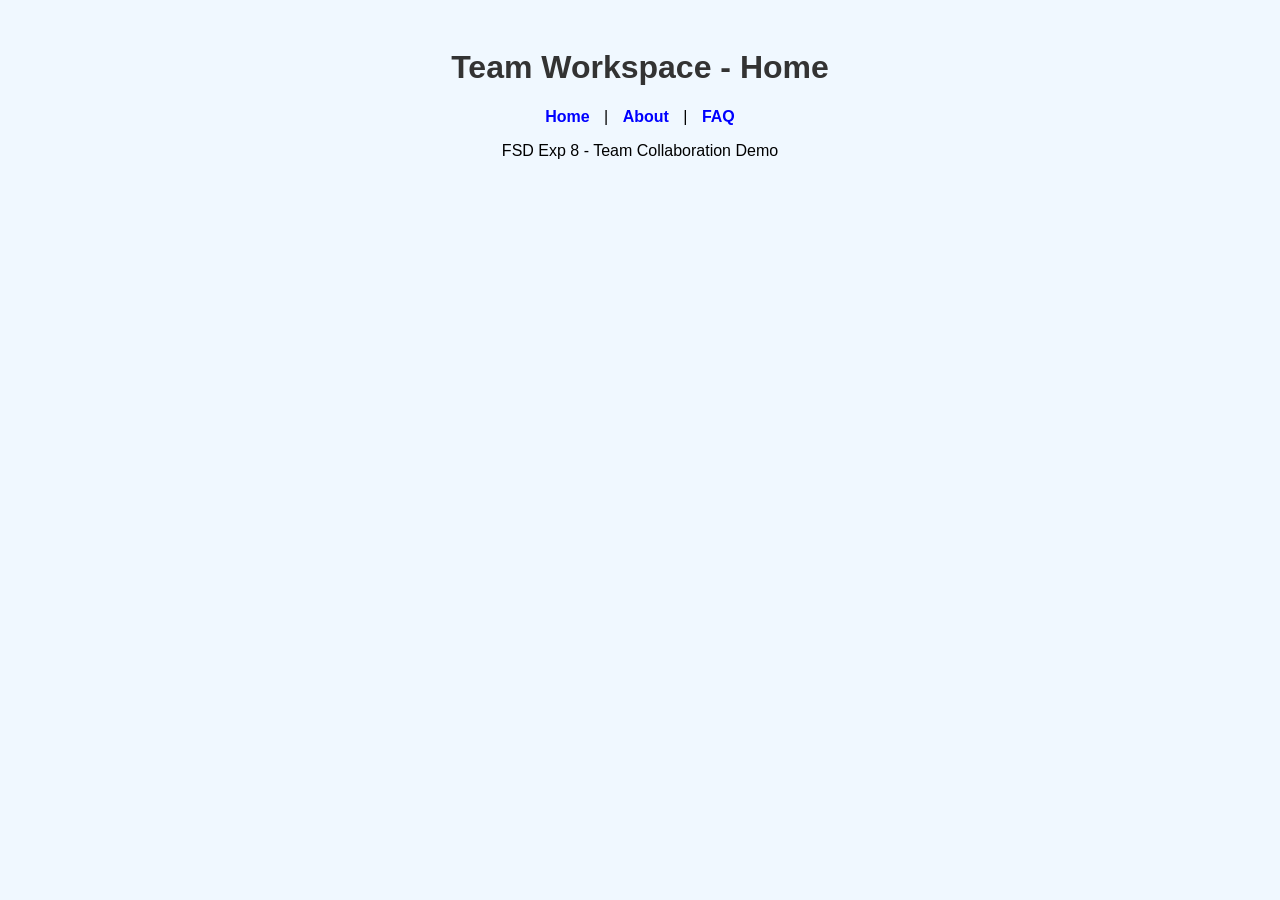
<file: index.html>
<!DOCTYPE html>
<html>
<head><title>Team Workspace</title>
<link rel="stylesheet" href="style.css">
</head>
<body>
<h1>Team Workspace - Home</h1>
<nav>
<a href="index.html">Home</a> |
<a href="about.html">About</a> |
<a href="faq.html">FAQ</a>
</nav>
<p>FSD Exp 8 - Team Collaboration Demo</p>
</body>
</html>
</file>
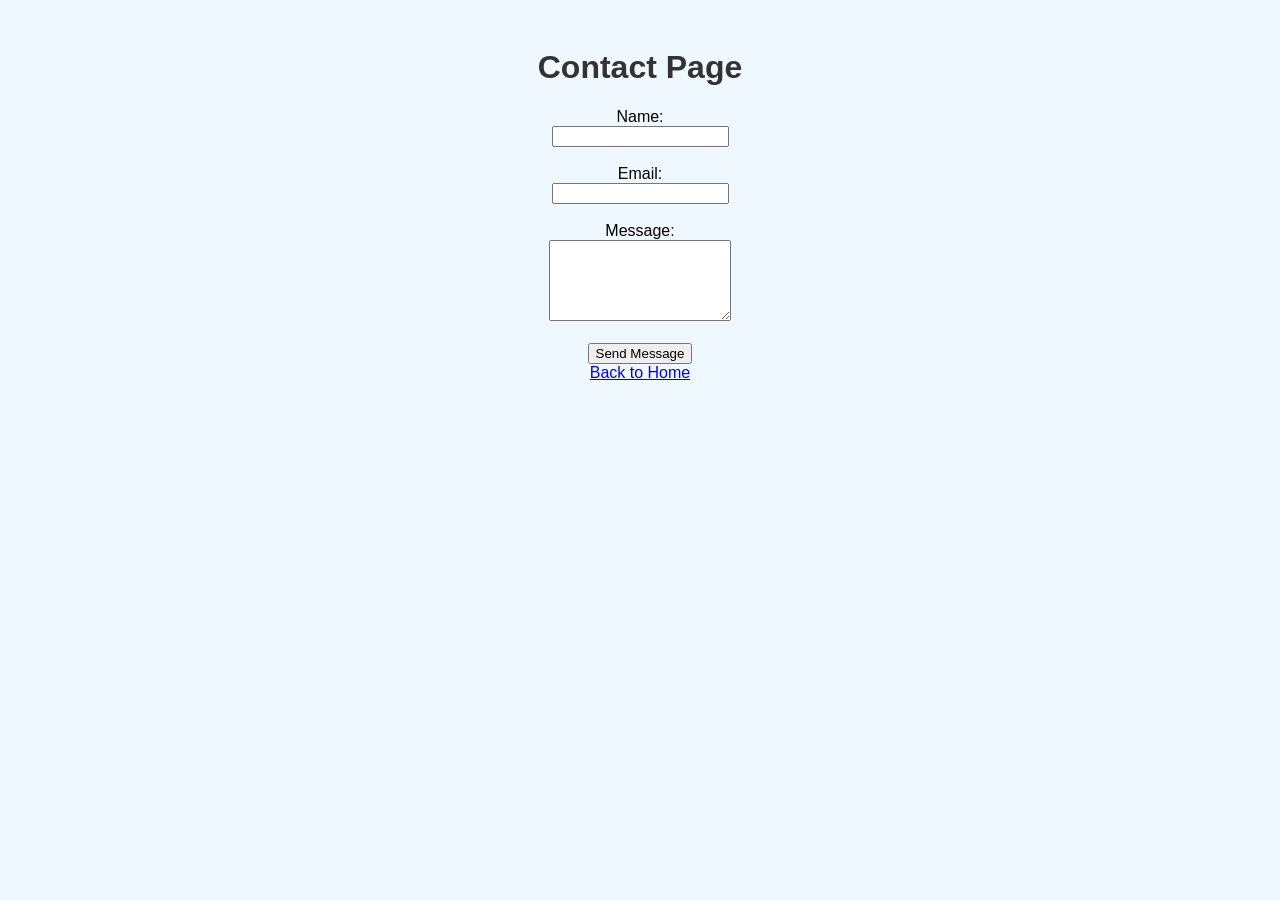
<file: contact.html>
<!DOCTYPE html>
<html>
<head>
  <title>Contact Us</title>
  <link rel="stylesheet" href="style.css">
</head>
<body>
  <h1>Contact Page</h1>
  <form>
    <label>Name:</label><br>
    <input type="text" name="name" required><br><br>
    
    <label>Email:</label><br>
    <input type="email" name="email" required><br><br>
    
    <label>Message:</label><br>
    <textarea name="message" rows="5" required></textarea><br><br>
    
    <button type="submit">Send Message</button>
  </form>
  <a href="index.html">Back to Home</a>
</body>
</html>
</file>
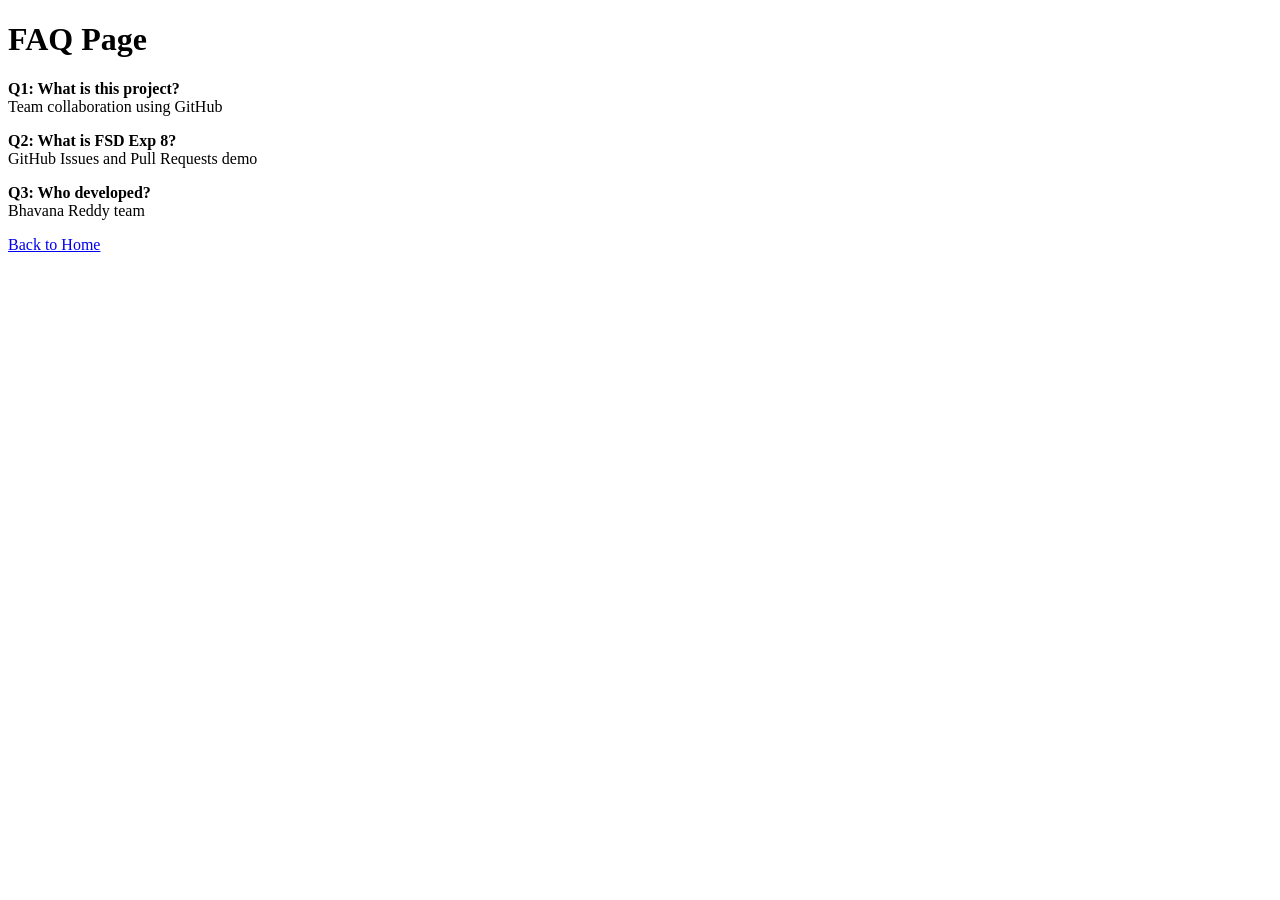
<file: faq.html>
<!DOCTYPE html>
<html>
<head><title>FAQ</title></head>
<body>
<h1>FAQ Page</h1>
<p><b>Q1: What is this project?</b><br>Team collaboration using GitHub</p>
<p><b>Q2: What is FSD Exp 8?</b><br>GitHub Issues and Pull Requests demo</p>
<p><b>Q3: Who developed?</b><br>Bhavana Reddy team</p>
<a href="index.html">Back to Home</a>
</body>
</html>
</file>
<file: style.css>
body {
  font-family: Arial;
  background: #f0f8ff;
  text-align: center;
  padding: 20px;
}
h1 { color: #333; }
nav a {
  text-decoration: none;
  color: blue;
  margin: 0 10px;
  font-weight: bold;
}
</file>
